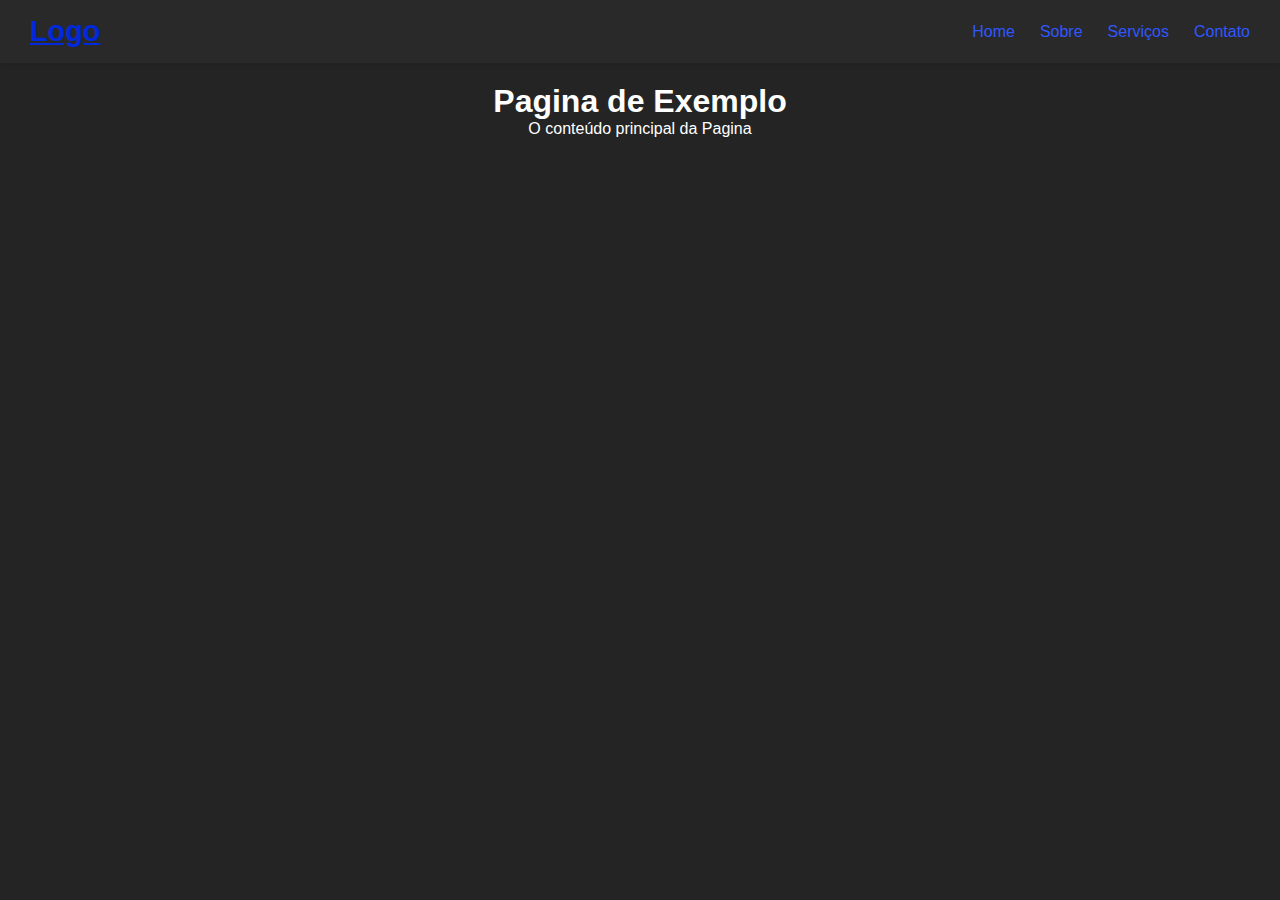
<file: index.html>
<!DOCTYPE html>
<html lang="pt-br">

<head>
    <meta charset="UTF-8">
    <meta name="viewport" content="width=device-width, initial-scale=1.0">
    <meta name="author" content="Eder Daniel">
    <meta http-equiv="X-UA-Compatible" content="IE=7">
    <meta name="keywords" content="Barra,HTML5,Pesquisa">
    <meta name="description" content="Uma barra de pesquisa simples">
    <meta name="robots" content="index, flow">
    <meta name="themecolor" content="#FFFFFF">
    <title>Barra de Pesquisa</title>
    <link rel="stylesheet" href="css/style.css">
    <link rel="shortcut icon" href="assets/img/icon.png" type="image/x-icon">
</head>

<body>
    <header class="main-header">
        <a href="#" class="logo">Logo</a>

        <nav class="main-nav">
            <ul>
                <li><a href="home.html">Home</a></li>
                <li><a href="#">Sobre</a></li>
                <li><a href="#">Serviços</a></li>
                <li><a href="#">Contato</a></li>
            </ul>
        </nav>
    </header>
    <main class="content">
        <h1>Pagina de Exemplo</h1>
        <p>O conteúdo principal da Pagina</p>
    </main>
</body>

</html>
</file>
<file: css/style.css>
/* 1. ETILOS GERAIS */
* {
    margin: 0;
    padding: 0;
    font-family: Arial, sans-serif;
}

body {
    background-color: #242424;
}

.content {
    padding: 20px;
    text-align: center;
    color: #fff;
}

/* 2. O CABEÇALHO (HEADER) - O FOCO DO NOSSO ESTUDO */
.main-header {
    background-color: #292929;
    padding: 15px 30px;
    box-shadow: 0 2px 5px rgba(0, 0, 0, 0.1);
    display: flex;
    justify-content: space-between;
    align-items: center;
}

/* 3. ESTILOS DO LOGOTIPO */
.logo {
    font-size: 1.8rem;
    font-weight: bold;
    color: #0029DE;
}

/* 4. ESTILOS DA NAVEGAÇÃO (NAV) */
.main-nav ul {
    margin: 0;
    padding: 0;
    list-style: none;
    display: flex;
    gap: 25px;
}

.main-nav a {
    text-decoration: none;
    color: #3057FF;
    font-size: 1rem;
    font-weight: 500;
    padding-bottom: 5px;
    transition: color 0.3, border-bottom-color 0.3;
}

.main-nav a:hover {
    color: #5A00B8;
    border-bottom: 2px solid #5A00B8;
}
</file>
